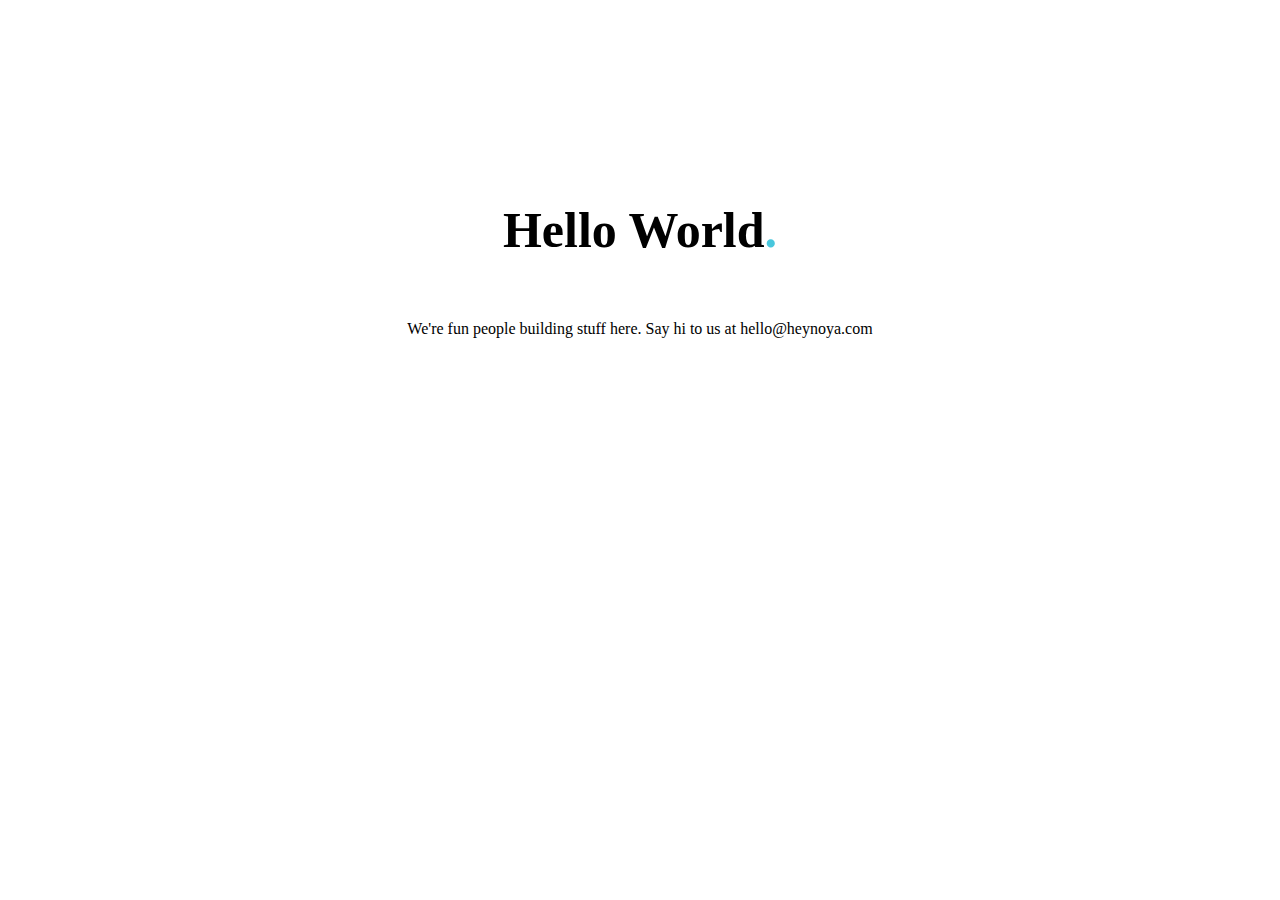
<file: index.html>
<!DOCTYPE html>
<html>
<head>
    <link
            href="https://noya-health.github.io/main.css" rel="stylesheet" type="text/css">
    <link href="https://uploads-ssl.webflow.com/5f7197e2c137bd131fd69dc7/css/noya-demo-site.webflow.3206c8374.css" rel="stylesheet" type="text/css">
</head>
<body>
<div style="
    display: flex;
    justify-content: center;
    align-items: center;
    flex-direction: column;
    height: 500px;
    margin: auto;"
>
<h1
        style="font-size:
        50px; line-height:
        1.5;">Hello
    World<span style ="
    color: #48c7dd;">.
    </span></h1>
<p
        style="font-size:
        16px; line-height:
        1.5;">We're fun
    people
    building
    stuff here. Say hi to
    us at hello@heynoya.com</p>
</div>
</body>
</html>
</file>
